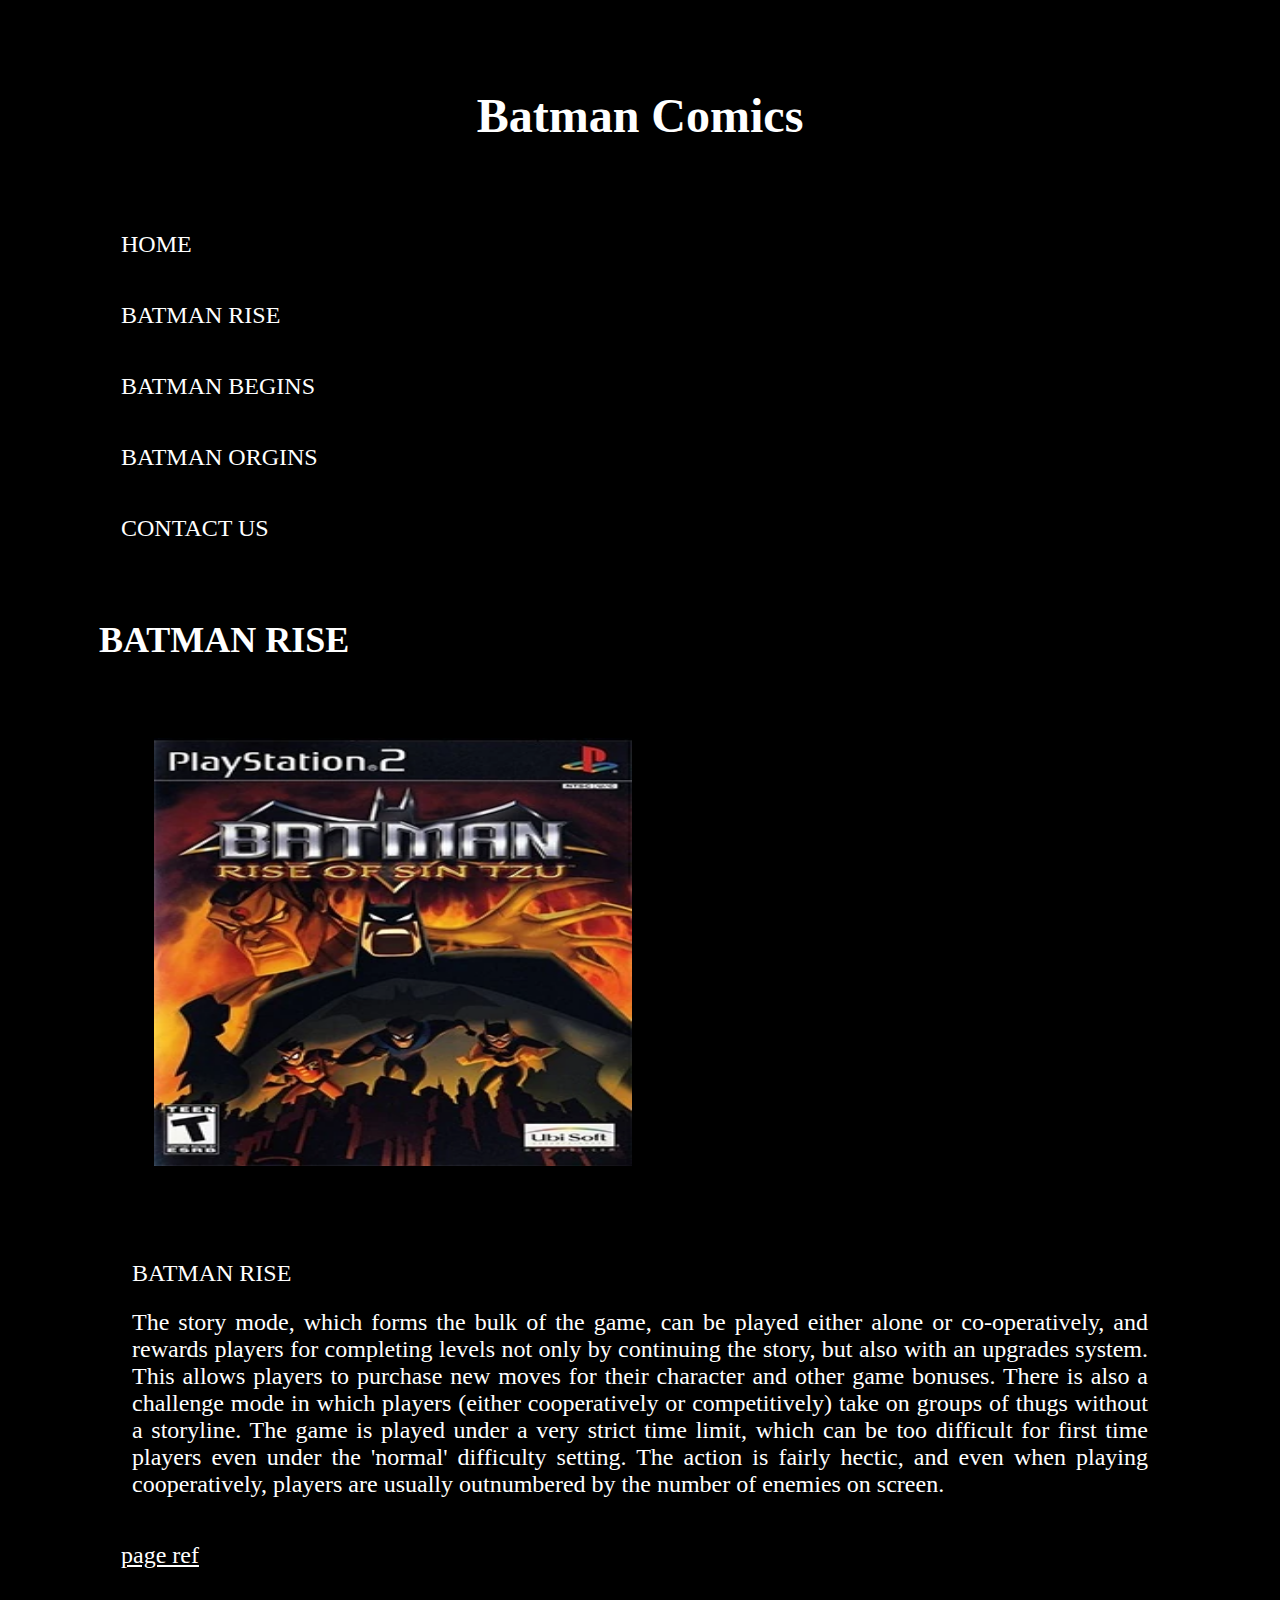
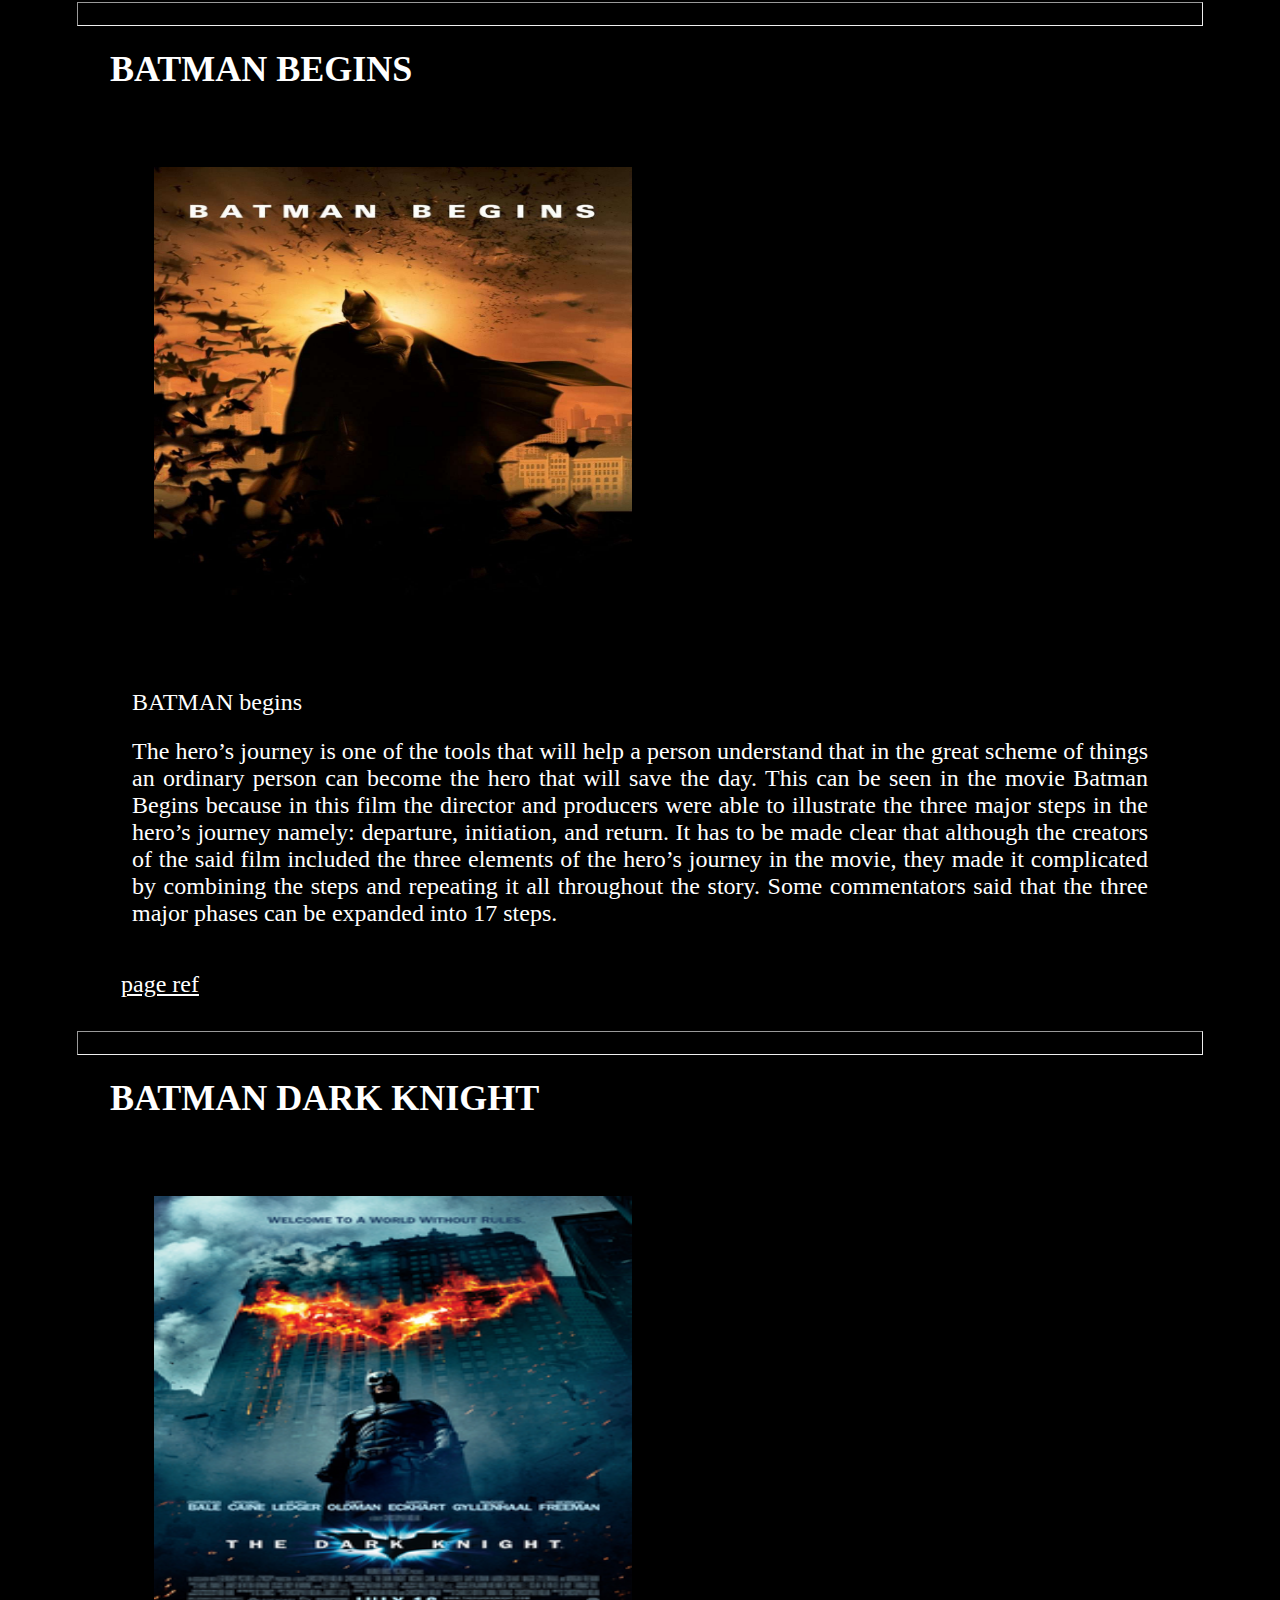
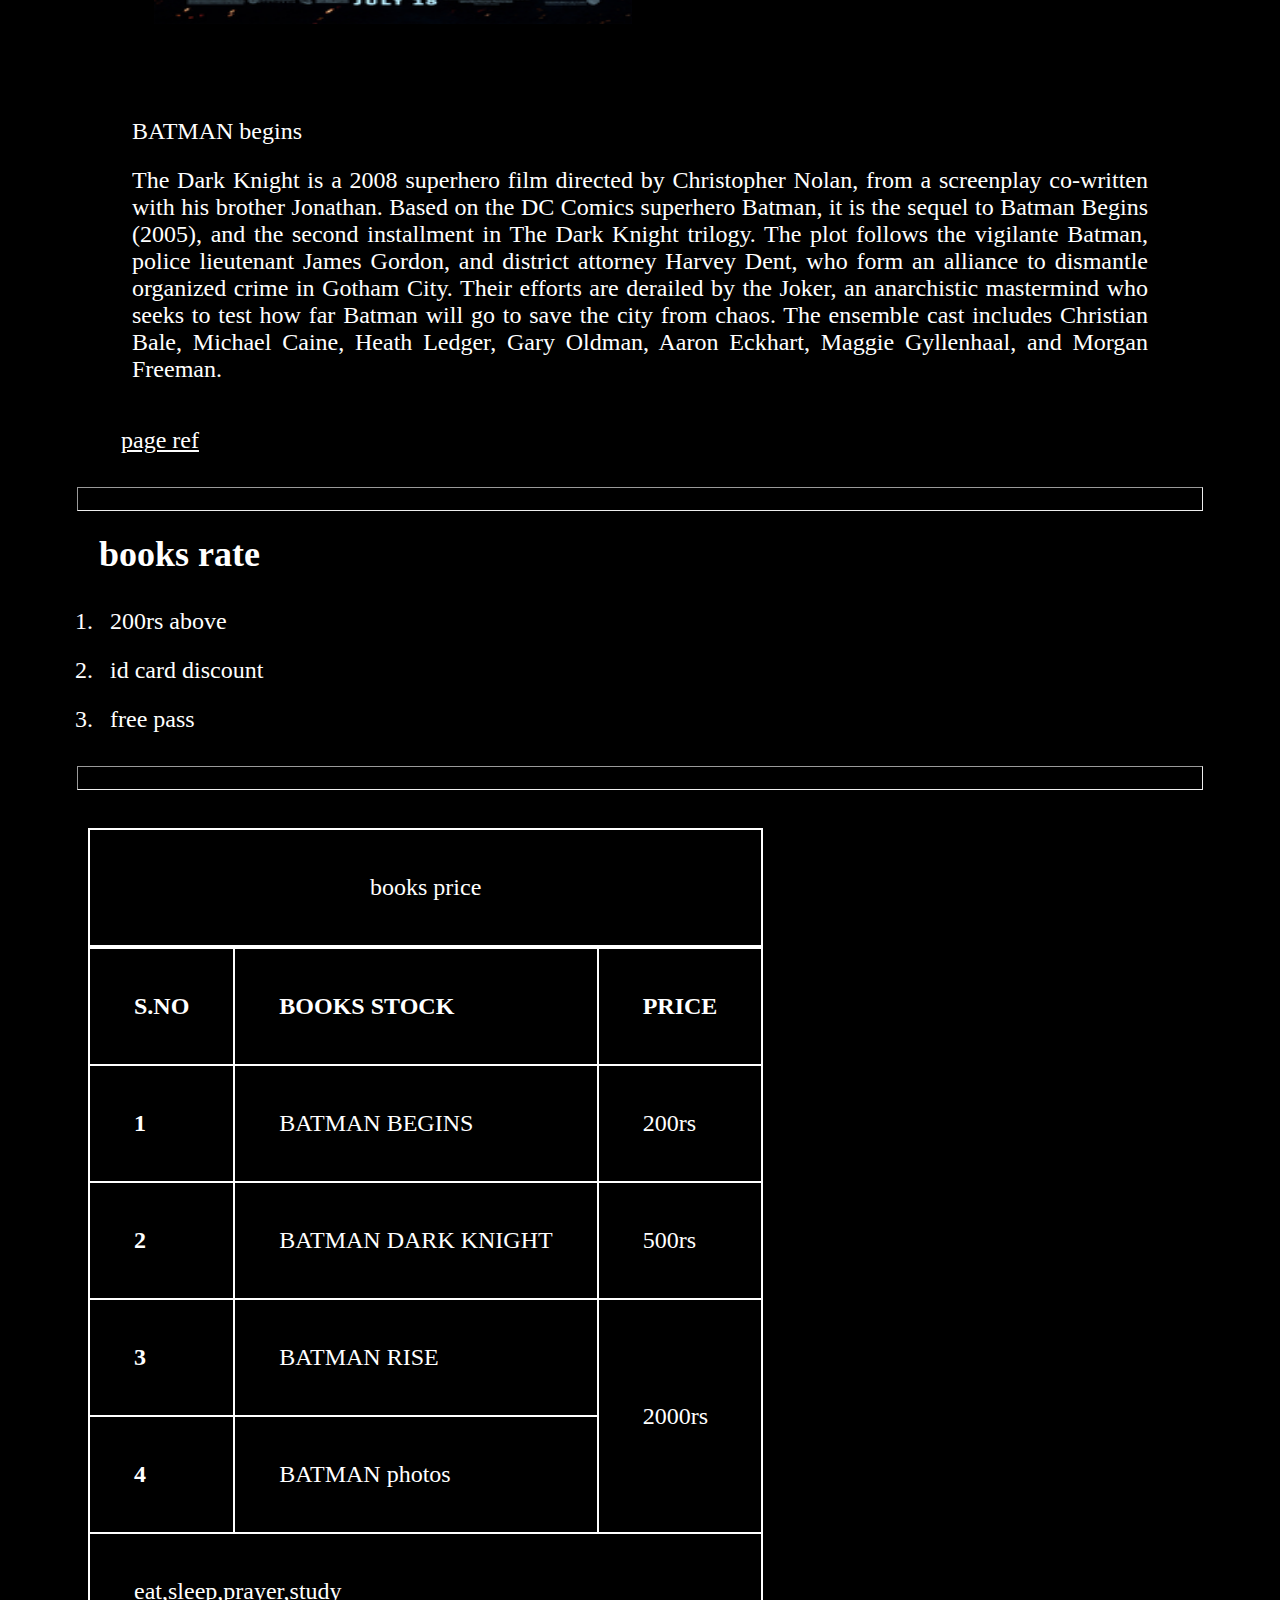
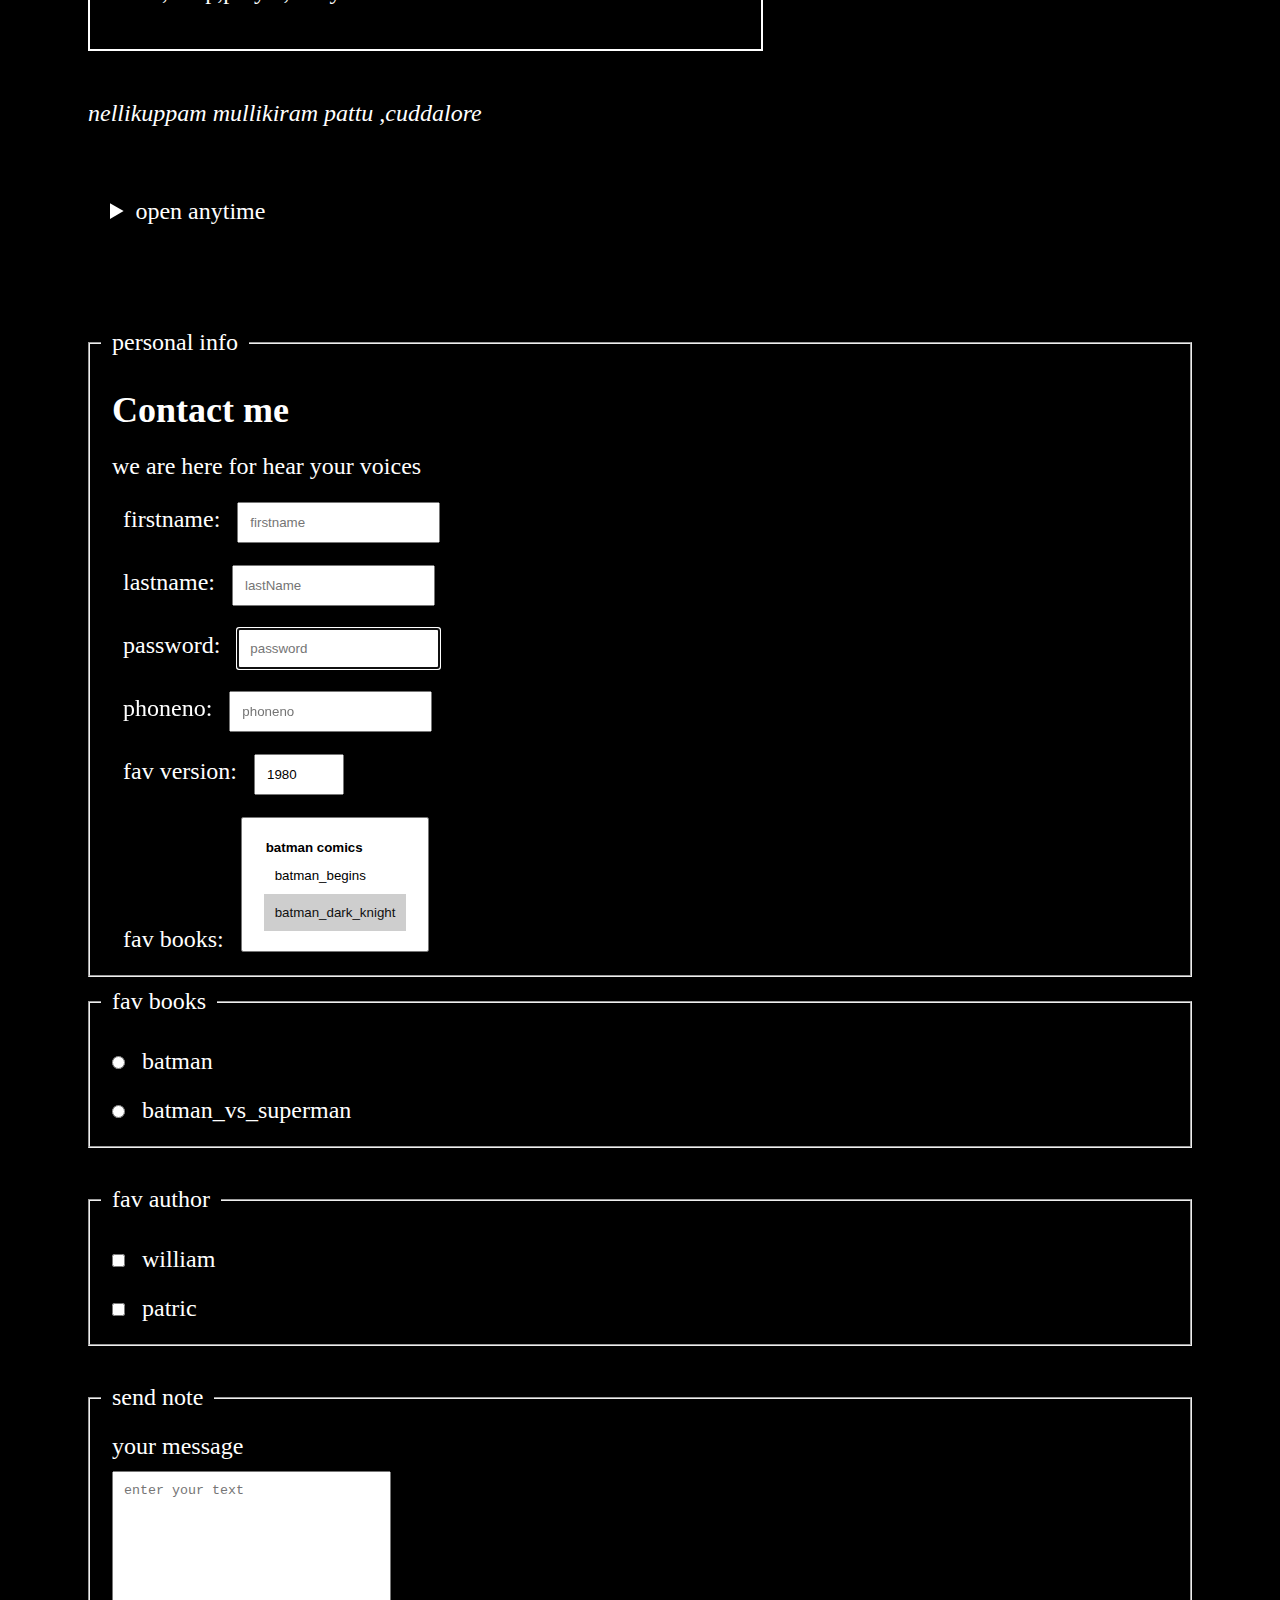
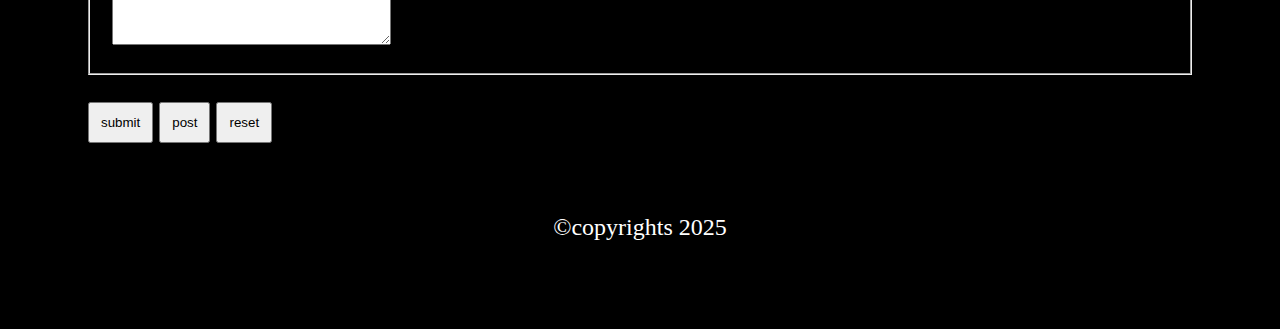
<file: index.html>
<!DOCTYPE html>
<html lang="en">
    <head>
        <meta charset="utf-8">
        <meta name="author" content="ismail">
        <meta name="description" content="my poprtfolio">
        <link rel="icon" href="bm.png" type="image/icon type">
        <link rel="stylesheet" href="/css/index.css" type="text/css">
        <title>my website</title>
        
    </head>
    <body>
        <header>
            <h1>Batman Comics</h1>
            
            <nav>
                <ul>
                    
                    <li><a href="#">HOME</a></li>
                    <li><a href="#batman_rise">BATMAN RISE</a></li>
                    <li><a href="#batman_begins">BATMAN BEGINS</a></li>
                    <li><a href="#batman_dark_knight">BATMAN ORGINS</a></li>
                    <li><a href="#contact">CONTACT US</a></li>
                    
                </ul>
            </nav>
            
        </header>
            <main>
                <section id="batman_rise">
                    <h2>BATMAN RISE</h2>
                    <figure>
                        <img src="rise.webp" alt="batman rise" height="450px" width="500px" title="rise" loading="lazy">
                        <figcaption><dl>
                            <dt>BATMAN RISE</dt>
                            <p>The story mode, which forms the bulk of the game, can be played either alone or co-operatively, and rewards players for completing levels not only by continuing the story, but also with an upgrades system. This allows players to purchase new moves for their character and other game bonuses. There is also a challenge mode in which players (either cooperatively or competitively) take on groups of thugs without a storyline.
    
                             The game is played under a very strict time limit, which can be too difficult for first time players even under the 'normal' difficulty setting. The action is fairly hectic, and even when playing cooperatively, players are usually outnumbered by the number of enemies on screen.</p>
                        </dl></figcaption>
                        
                    <p><a href="https://batman.fandom.com/wiki/Batman:_Rise_of_Sin_Tzu">page ref</a></p>
                    
                    </figure>
                    

                </section>
                <hr>
                <section id="batman_begins" class=".batman">
                    <h2><abbr  style=" text-decoration: none;" title="PATRIC WIILIAMS">BATMAN BEGINS</abbr></h2>
                    <figure>
                        <img src="/begins.jpg"  alt="batman begins" height="450px" width="500px" title="rise" loading="lazy">
                        <figcaption><dl>
                            <dt>BATMAN begins</dt>
                            <p>The hero’s journey is one of the tools that will help a person understand that in the great scheme of things an ordinary person can become the hero that will save the day. This can be seen in the movie Batman Begins because in this film the director and producers were able to illustrate the three major steps in the hero’s journey namely: departure, initiation, and return.

                                It has to be made clear that although the creators of the said film included the three elements of the hero’s journey in the movie, they made it complicated by combining the steps and repeating it all throughout the story. Some commentators said that the three major phases can be expanded into 17 steps.</p>
                        </dl></figcaption>
                        
                    <p><a href="https://ivypanda.com/essays/batman-begins/">page ref</a></p>
                    
                    </figure>
                </section>
                <hr>
                <section id="batman_dark_knight">
                    <h2><abb title="PATRIC WIILIAMS">BATMAN DARK KNIGHT</abb></h2>
                    <figure>
                        <img src="/The_Dark_Knight_(2008_film).jpg" alt="batman begins" height="450px" width="500px" title="rise" loading="lazy">
                        <figcaption><dl>
                            <dt>BATMAN begins</dt>
                            <p>The Dark Knight is a 2008 superhero film directed by Christopher Nolan, from a screenplay co-written with his brother Jonathan. Based on the DC Comics superhero Batman, it is the sequel to Batman Begins (2005), and the second installment in The Dark Knight trilogy. The plot follows the vigilante Batman, police lieutenant James Gordon, and district attorney Harvey Dent, who form an alliance to dismantle organized crime in Gotham City. Their efforts are derailed by the Joker, an anarchistic mastermind who seeks to test how far Batman will go to save the city from chaos. The ensemble cast includes Christian Bale, Michael Caine, Heath Ledger, Gary Oldman, Aaron Eckhart, Maggie Gyllenhaal, and Morgan Freeman.</p>
                        </dl></figcaption>
                        
                    <p><a href="https://en.wikipedia.org/wiki/The_Dark_Knight">page ref</a></p>
                    
                    </figure>
                </section>
                <hr>
                <section id="rate">
                    <h2>books rate</h2>
                    <ol>
                        <li>200rs above</li>
                        <li>id card discount</li>
                        <li>free pass</li>
                    </ol>
                </section>
                <hr><br>
                <section>
                    <table>
                        <caption>books price</caption>
                        <thead>
                            <tr>
                                <th scope="col">S.NO</th>
                                <th scope="col">BOOKS STOCK</th>
                                <th scope="col">PRICE</th>
                            </tr>
                        </thead>
                        <tbody>
                            
                            <tr>
                            <th scope="col">1</th>
                            <td>BATMAN BEGINS</td>
                            <td>200rs</td>
                        </tr>
                        
                        <tr>
                            <th scope="col">2</th>
                            <td>BATMAN DARK KNIGHT</td>
                            <td>500rs</td>
                        </tr>
                        <tr>
                            <th scope="col">3</th>
                            <td >BATMAN RISE</td>
                            <td rowspan="2">2000rs</td>
                        </tr>
                        <tr>
                            <th scope="col">4</th>
                            <td >BATMAN photos</td>
                           
                        </tr>
                    </tbody>
                    <tfoot>
                        <tr>
                            <td colspan="3">eat,sleep,prayer,study</td>
                        </tr>
                    </tfoot>
                        
                    </table>
                </section>
                <br>
                <address>nellikuppam mullikiram pattu ,cuddalore</address>
                <br>
                <aside>
                    <details>
                        <summary>open anytime</summary>
                        <p><time datetime="9:00 am">9 am</time>-<time datetime="4:00 pm">4: pm</time></p>
                    </details>
                    
                </aside>
            </main>
            <br>
            
            <article id="contact">
                    <form action="https://httpbin.org/post" method="post">
                        <fieldset>
                            <legend>personal info</legend>
                        <h2>Contact me</h2>
                        <p>
                            we are here for hear your voices 
                        </p>
                        <p>
                        <label for="firstName">firstname:</label>
                        <input type="text" name="firstName" id="firstName" placeholder="firstname" autocomplete="on" required>
                    </p>
                    <p>
                        <label for="lastName">lastname:</label>
                        <input type="text" name="lastName" id="lastName" placeholder="lastName" autocomplete="on" required>
                    </p>
                    <p>
                        <label for="password">password:</label>
                        <input type="password" name="password" id="password" placeholder="password" required autofocus>
                    </p>
                    <p>
                        <label for="phoneno">phoneno:</label>
                        <input type="tel" name="phoneno" id="phoneno" placeholder="phoneno"  required pattern="[0-9]{3}[0-9]{3}[0-9]{4}">
                    </p>
                    <p>
                        <label for="fav dic">fav version:</label>
                        <input type="number" name="fav dic" id="fav dic" placeholder="fav dic"  required autofocus min="1980" max="2025" value="1980" step="10">
                    </p>
                    <p>
                        <label for="fav books">fav books:</label>
                        <select name="fav books" id="fav books" multiple size="3">
                            <optgroup label="batman comics">
                            <option value="batman begins">batman_begins</option>
                            <option value="batman The_Dark_Knight" selected>batman_dark_knight</option>
                        </optgroup>
                        <optgroup label="batman movie">
                            <option value="batman orgins">batman_orgins</option>
                        </optgroup>
                        </select>
                    </p>
                      <!--  <p>
                        <label for="content">booklist</label>
                        <input type="text" name="booklist" id="booklist" list="list-content">
                        <datalist id="list-content">
                        <option value="html"></option>
                        <option value="node" selected></option>
                        <option value="css"></option>
                        <option value="js"></option>
                       </p> -->
                    </fieldset>
                    <fieldset>
                        <legend>
                            fav books
                        </legend>
                        <p>
                        <input type="radio" name="favbooks" id="batman" value="batman">
                        <label for="batman">batman</label>
                        </p>
                        <p>
                            <input type="radio" name="favbooks" id="batman_vs_superman" value="batman_vs_superman">
                        <label for="batman_vs_superman">batman_vs_superman</label>
                        </p>

                    </fieldset>
                    <br>
                    <fieldset>
                        <legend>
                            fav author
                        </legend>
                        <p>
                        <input type="checkbox" name="favauthor" id="william" value="william">
                        <label for="william">william</label>
                        </p>
                        <p>
                            <input type="checkbox" name="favauthor" id="pattric" value="patric">
                        <label for="patric">patric</label>
                        </p>

                    </fieldset>
                    <br>
                    
                    <fieldset>
                        <legend>
                            send note
                        </legend>
                        <label for="message"> your message</label>
                        <p>
                            <textarea name="message" id="message" rows="10" cols="30" placeholder="enter your text"></textarea>
                        </p>
                    </fieldset>
                    <br>
                    <button type="submit">submit</button>
                    <button type="submit" formaction="https://httpbin.org/post" formmethod="post"> post </button>
                    <button type="reset"> reset</button>
                    </form>
            </article>
            <br>
           
            <footer style="text-align: center;">
                
                <p>&copy;copyrights 2025</p>
            </footer>
        
        

    </body>
</html>
</file>
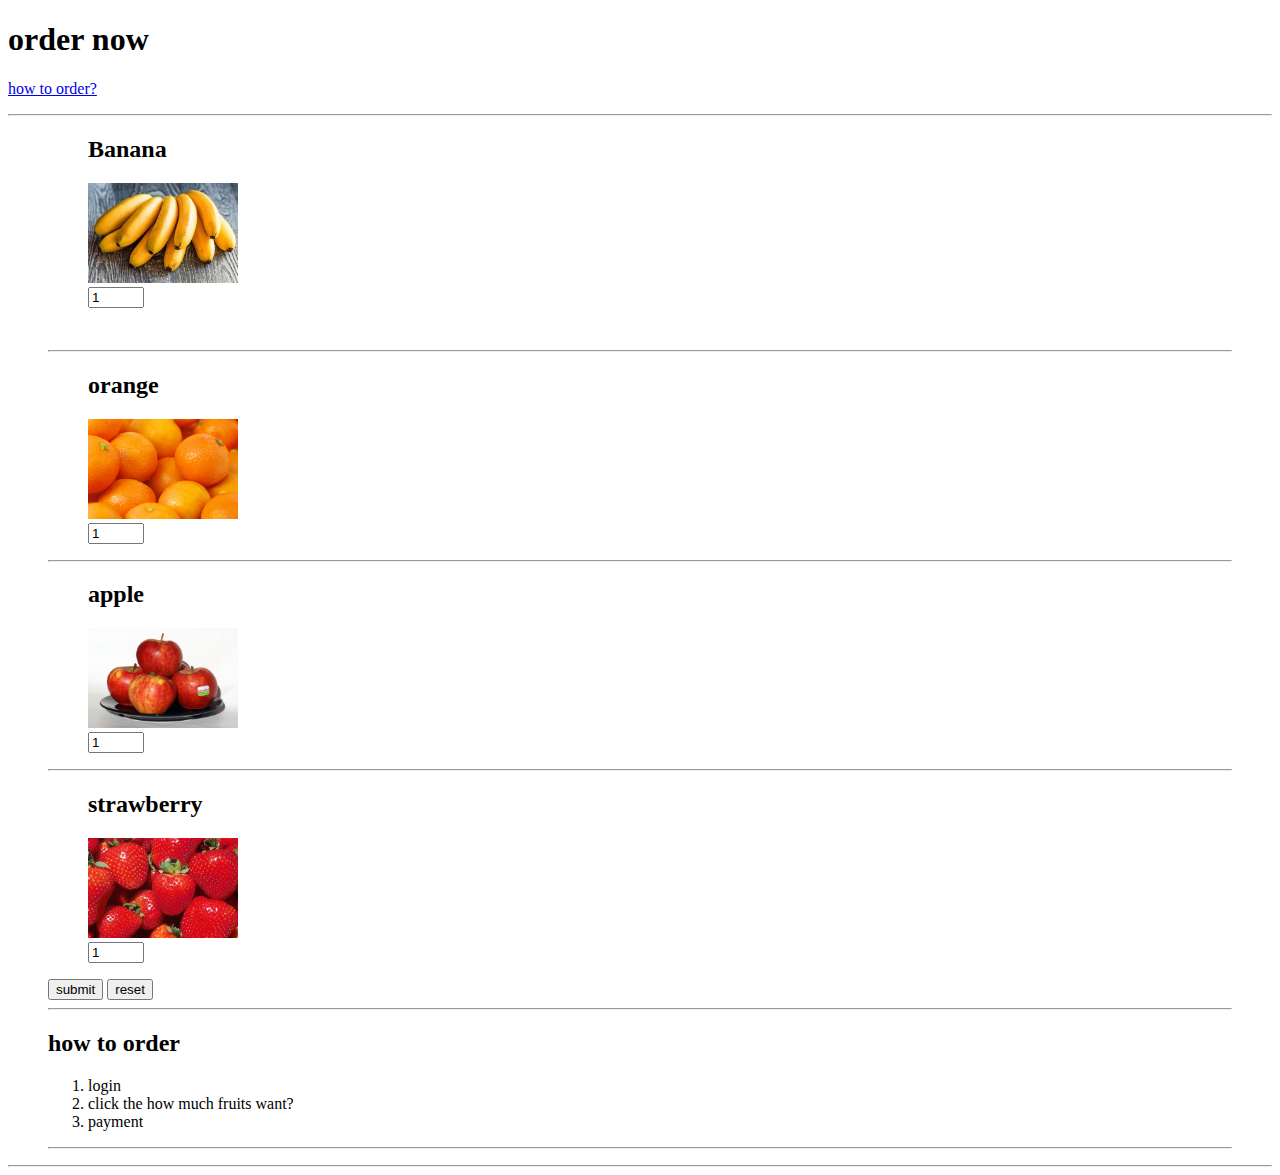
<file: alwaysavai.html>
<!DOCTYPE html>
<html lang="en">
<head>
    <meta charset="UTF-8">
    <meta name="viewport" content="width=device-width, initial-scale=1.0">
    <title>Document</title>
</head>
<body>
    <header>
        <h1>order now </h1>
        <p><a href="#order">how to order?</a></p>
    </header>
    <main>
        <hr>
        <figure>
            <figure>
                <h2> Banana</h2>
                <img src="/image/banana.jpg" alt="banana" width="150px" height="100px" loading="lazy">
                <figcaption>
                <input type="number" id="bananaorder" name="banana" min="1" max="10" value="1">
            </figcaption>
        </figure>
        <br>
        <hr>
        <figure>
            <h2>orange</h2>
            <img src="/image/orange.jpg" alt="banana" width="150px" height="100px" loading="lazy">
            <figcaption>
            <input type="number" id="bananaorder" name="banana" min="1" max="10" value="1">
        </figcaption>
    </figure>
    <hr>

    <figure>
        <h2>apple</h2>
        <img src="/image/apple.jpg" alt="banana" width="150px" height="100px" loading="lazy">
        <figcaption>
           <input type="number" id="bananaorder" name="banana" min="1" max="10" value="1">
        </figcaption>
    </figure>
    <hr>
    <figure>
        <h2>strawberry</h2>
        <img src="/image/straw.jpg" alt="banana" width="150px" height="100px" loading="lazy">
        <figcaption>
            <input type="number" id="bananaorder" name="banana" min="1" max="10" value="1">
        </figcaption>
    </figure>
    <button type="submit">submit</button>
    <button type="reset">reset</button>
    <hr>
    <section id="order">
        <h2>how to order</h2>
        <ol>
            <li>login</li>
            <li>click the how much fruits want?</li>
            <li>payment</li>
        </ol>
    </section>
    <hr>
    </main>
    <hr>
    
</body>
</html>
</file>
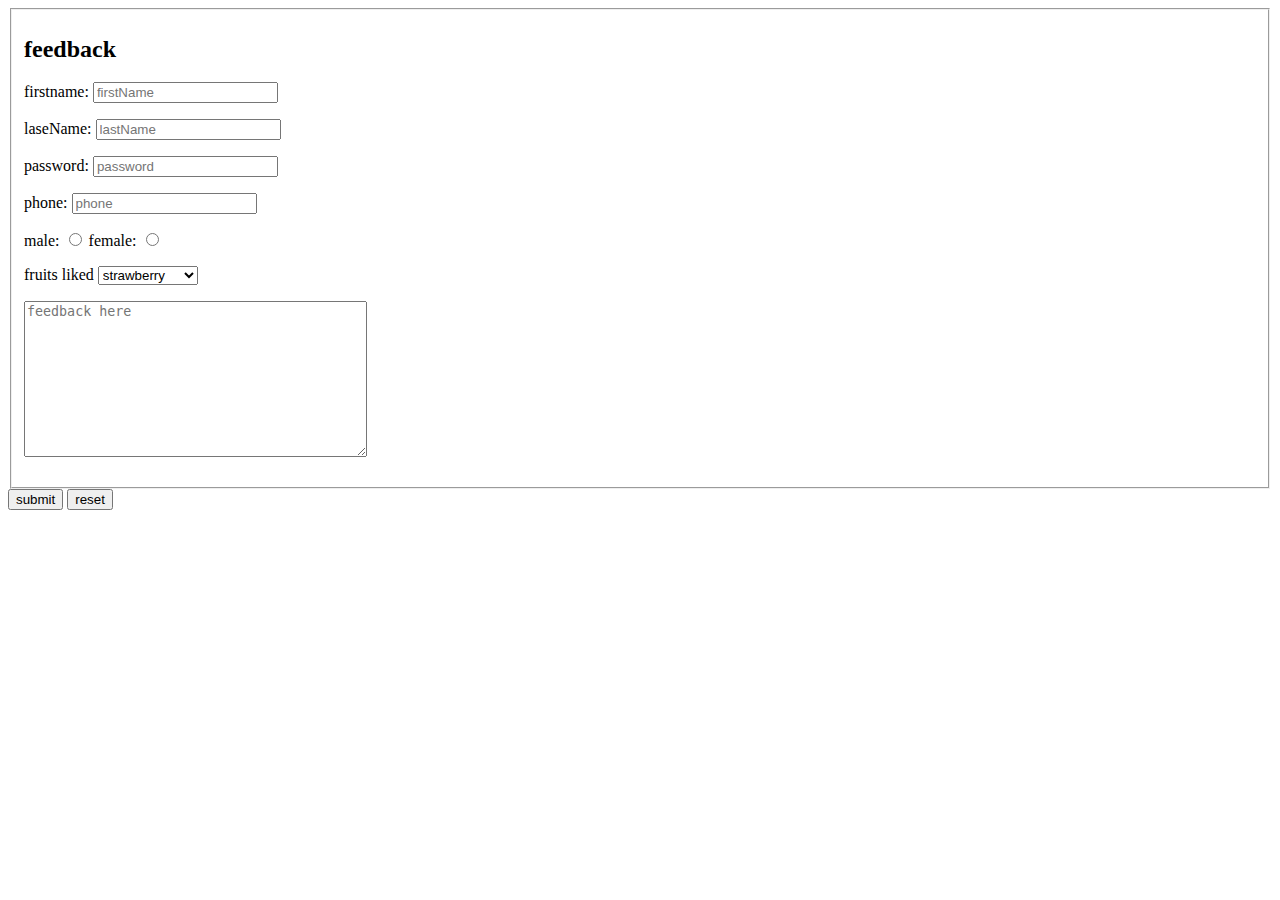
<file: contact.html>
<!DOCTYPE html>
<html lang="en">
<head>
    <meta charset="UTF-8">
    <meta name="viewport" content="width=device-width, initial-scale=1.0">
    <title>Document</title>
</head>
<body>
    <main>
        <form action="https://httpbin/post">
            <fieldset>
            <h2>feedback</h2>
            <label for="firstName">firstname:</label>
            <input type="text" name="firstName" id="firstName" required placeholder="firstName">
            <p>
            <label for="lastName">laseName:</label>
            <input type="text" name="lastName" id="lastName" required placeholder="lastName">
        </p>
        <p>
            <label for="password">password:</label>
            <input type="password" name="password" id="password" required placeholder="password">
        </p>
        <p>
            <label for="phone">phone:</label>
            <input type="tel" name="phone" id="phone" required placeholder="phone" pattern="[0-9]{3}[0-9]{3}[0-9]{4}">
        </p>
        <p>
            <label for="male">male:</label>
            <input type="radio" name="gender" id="male" value="male">
            <label for="female">female:</label>
            <input type="radio" name="gender" id="female" value="female">
        </p>
        <p>
            <label for="items">fruits liked</label>
            <select name="fruitsitem" id="fruits">
                <optgroup label="fruits">
                <option value="apple">apple</option>
                <option value="orange">orange</option>
                <option value="banana">banana</option>
                <option value="strawberry" selected>strawberry</option>
            </optgroup>
            <optgroup label="vegens">
                <option value="carrot">carrot</option>
                <option value="beetroot">beetroot</option>
                
            </optgroup>
            </select>

        </p>
        <p>
            <textarea name="feedback" id="feedback" required rows="10" cols="40" placeholder="feedback here"></textarea>
        </p>
        

        </fieldset>


        </form>
        <button type="submit">submit</button>
        <button type="reset">reset</button>
    </main>
</body>
</html>
</file>
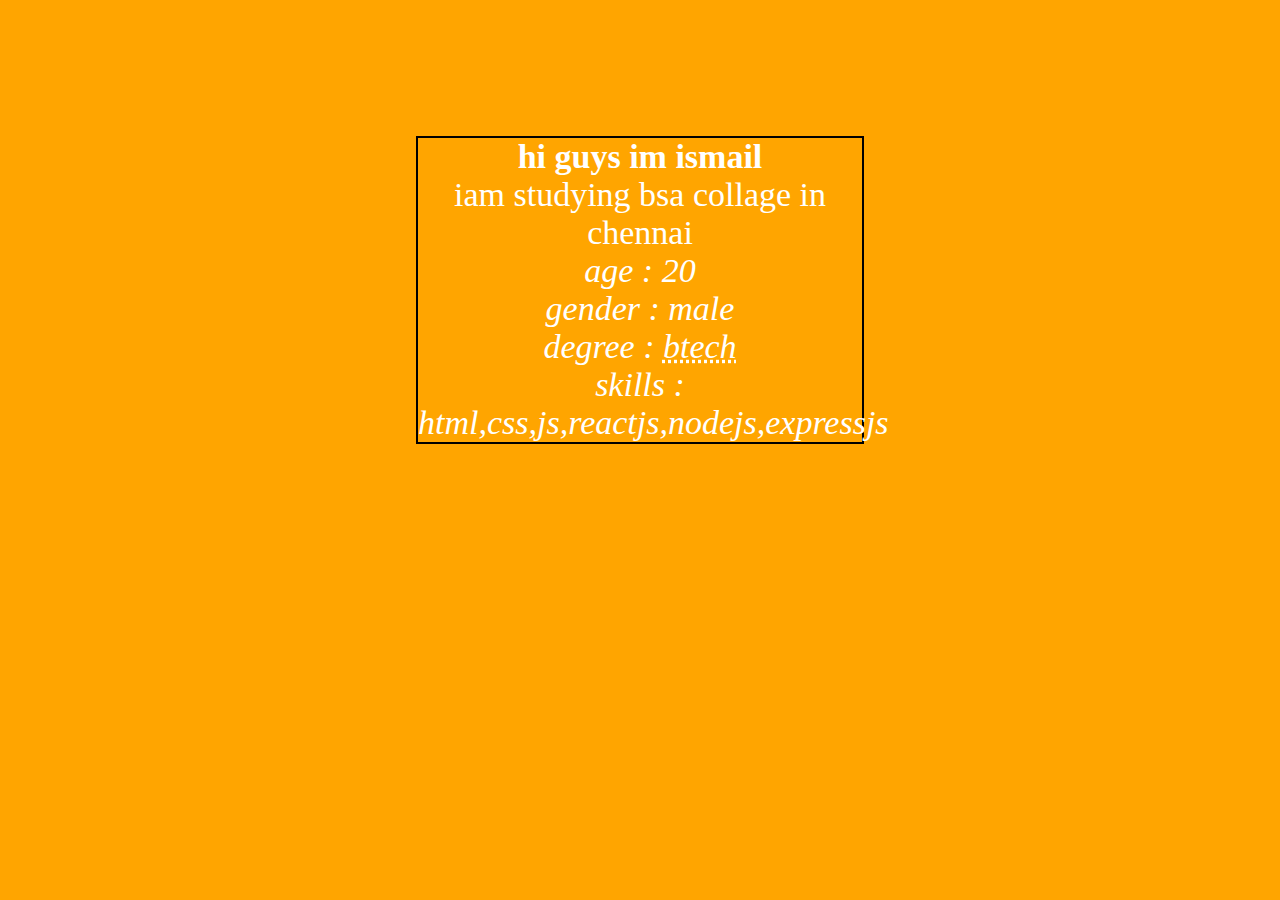
<file: test.html>
<!DOCTYPE html>
<html lang="en">
<head>
    <meta charset="UTF-8">
    <meta name="viewport" content="width=device-width, initial-scale=1.0">
    <title>test</title>
    <link rel="stylesheet" href="/css/in.css">
</head>
<body>
    <h1>hi guys im ismail</h1>
    <p>iam studying bsa collage in chennai</p>
    <ul>
        <li>age : 20</li>
        <li>gender : male</li>
        <li>degree : <abbr title="information technology">btech</abbr></li>
        <li>skills : html,css,js,reactjs,nodejs,expressjs</li>
    </ul>
</body>
</html>
</file>
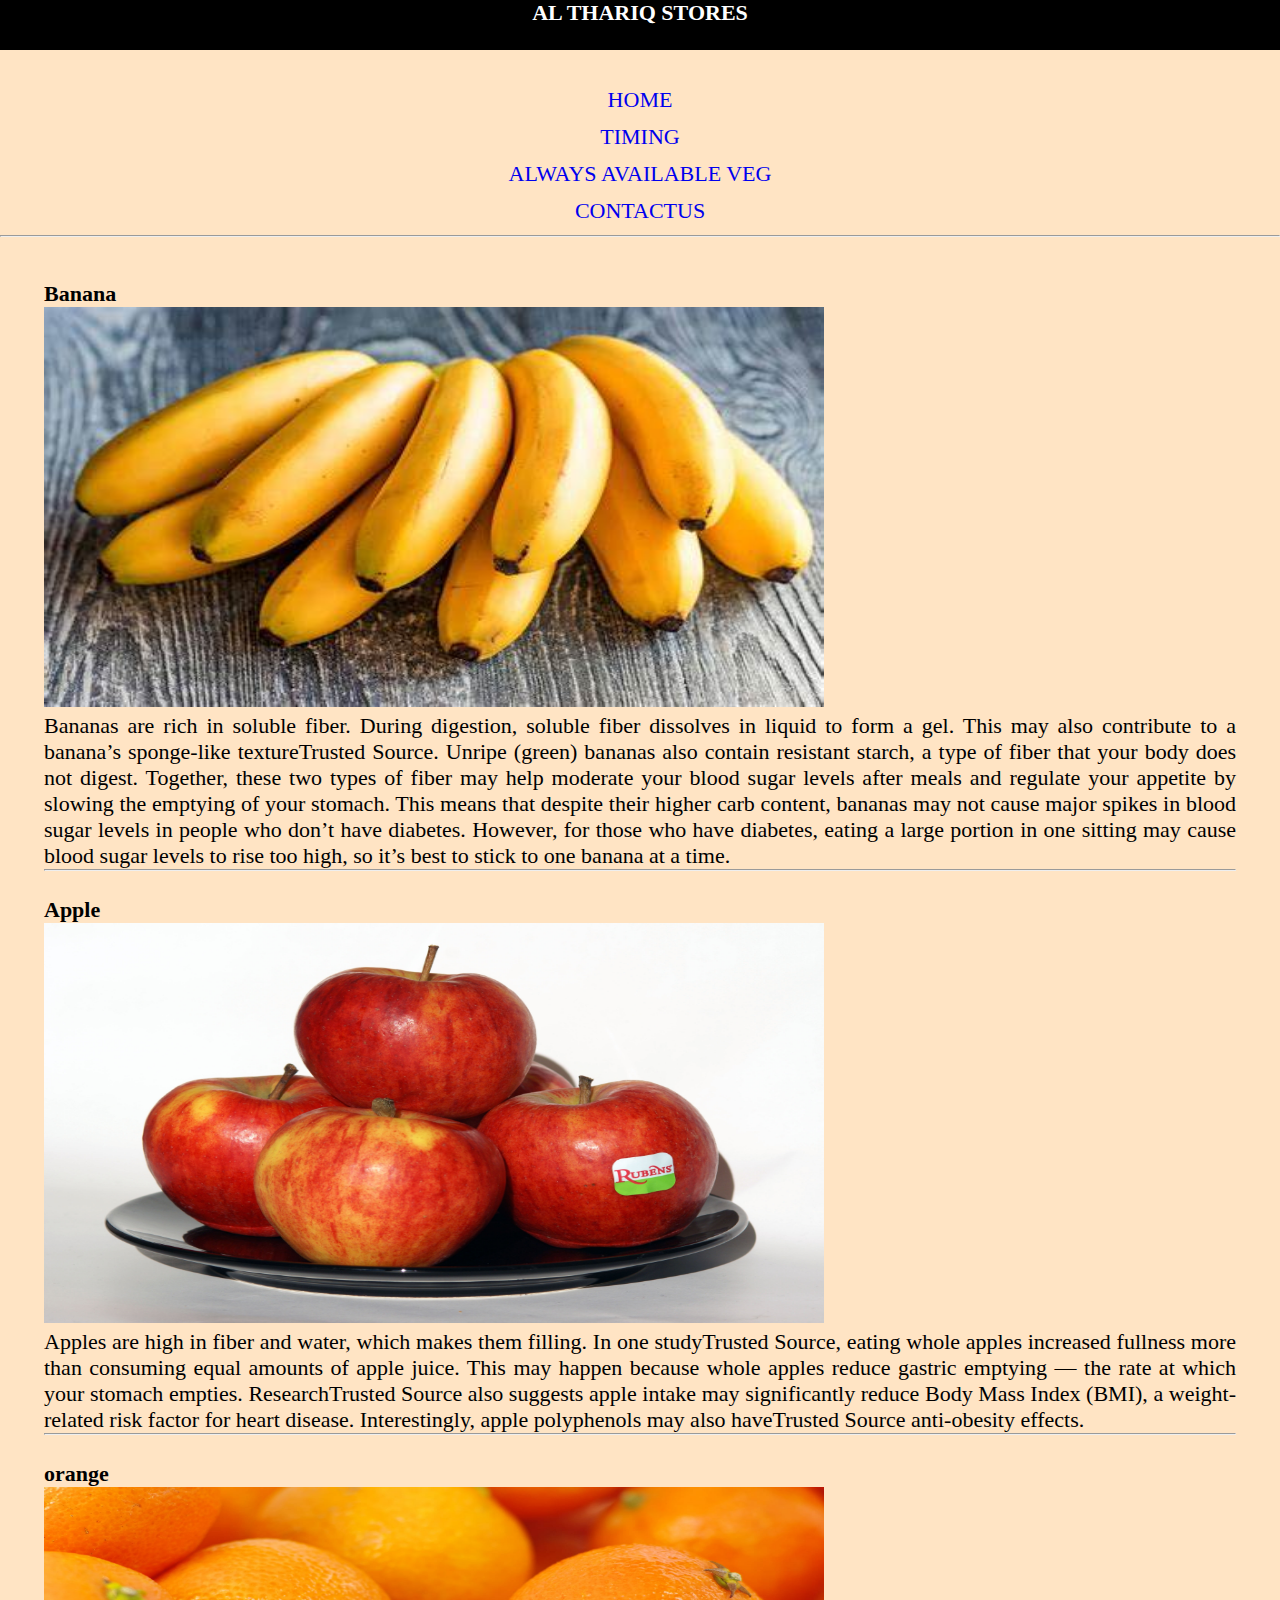
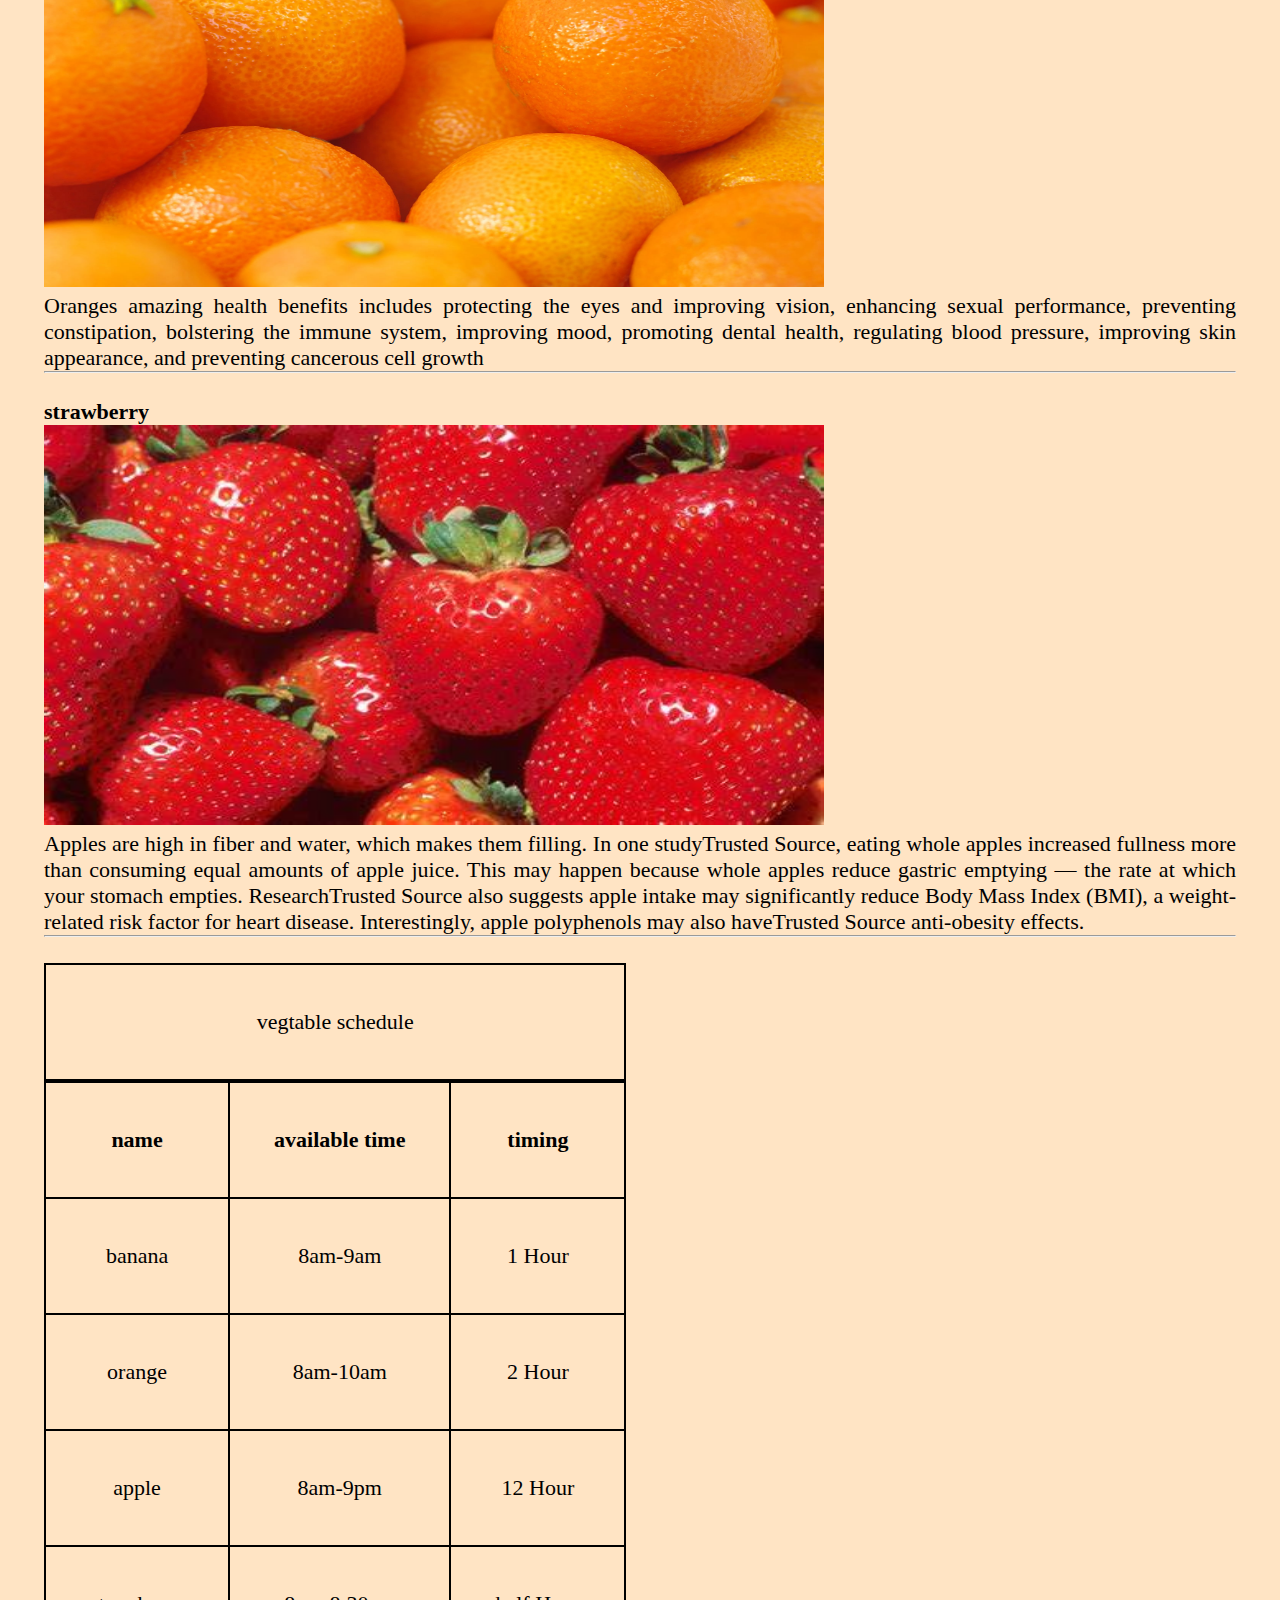
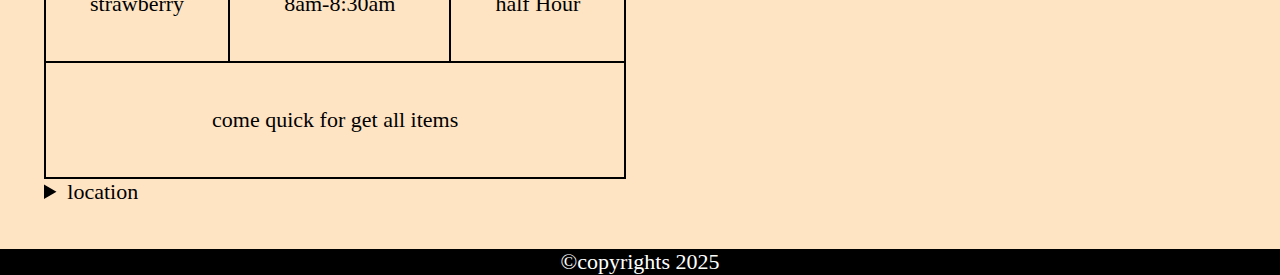
<file: veg.html>
<!DOCTYPE html>
<html>
    <head>
        <meta charset="utf-8">
        <meta name="author" content="zaabi">
        <title>vegetable market</title>
        <link rel="stylesheet" href="/css/veg.css" type="text/css">
    </head>
    <body>
        <header> <h1> AL THARIQ STORES</h1>
            <br>
            
            <nav>
                <ul>
                    <li><a href="#home">HOME</a></li>
                    <li><a href="#time" >TIMING</a></li>
                    <li><a href="alwaysavai.html">ALWAYS AVAILABLE VEG</a></li>
                    <li><a href="contact.html">CONTACTUS</a></li>
                </ul>
            </nav>
        </header>
        
        <hr>
        <main>
            <article id="home">
                <section id="banana">
                    <figure>
                        <h2> Banana</h2>
                        <img src="/image/banana.jpg" alt="banana" width="780px" height="400px" loading="lazy">
                        <figcaption>
                            <p>Bananas are rich in soluble fiber. During digestion, soluble fiber dissolves in liquid to form a gel. This may also contribute to a banana’s sponge-like textureTrusted Source.

                                Unripe (green) bananas also contain resistant starch, a type of fiber that your body does not digest.
                                
                                Together, these two types of fiber may help moderate your blood sugar levels after meals and regulate your appetite by slowing the emptying of your stomach.
                                
                                This means that despite their higher carb content, bananas may not cause major spikes in blood sugar levels in people who don’t have diabetes.
                                
                                However, for those who have diabetes, eating a large portion in one sitting may cause blood sugar levels to rise too high, so it’s best to stick to one banana at a time.</p>
                        </figcaption>


                    </figure>

                </section>
                <hr>
                <br>
                <section id="apple">
                    <figure>
                        <h2>Apple</h2>
                        <img src="/image/apple.jpg" alt="apple" width="780px" height="400px" loading="lazy">
                        <figcaption>
                            <p>Apples are high in fiber and water, which makes them filling.

                                In one studyTrusted Source, eating whole apples increased fullness more than consuming equal amounts of apple juice. This may happen because whole apples reduce gastric emptying — the rate at which your stomach empties.
                                
                                ResearchTrusted Source also suggests apple intake may significantly reduce Body Mass Index (BMI), a weight-related risk factor for heart disease.
                                
                                Interestingly, apple polyphenols may also haveTrusted Source anti-obesity effects.</p>
                        </figcaption>


                    </figure>

                </section>

                <hr>
                <br>
                <section id="orange">
                    <figure>
                        <h2>orange</h2>
                        <img src="/image/orange.jpg" alt="orange" width="780px" height="400px" loading="lazy">
                        <figcaption>
                            <p>Oranges amazing health benefits includes protecting the eyes and improving vision, enhancing sexual performance, preventing constipation, bolstering the immune system, improving mood, promoting dental health, regulating blood pressure, improving skin appearance, and preventing cancerous cell growth</p>
                        </figcaption>


                    </figure>

                </section>
                <hr>
                <br>
                <section id="straw">
                    <figure>
                        <h2>strawberry</h2>
                        <img src="/image/straw.jpg" alt="apple" width="780px" height="400px" loading="lazy" title="straw">
                        <figcaption>
                            <p>Apples are high in fiber and water, which makes them filling.

                                In one studyTrusted Source, eating whole apples increased fullness more than consuming equal amounts of apple juice. This may happen because whole apples reduce gastric emptying — the rate at which your stomach empties.
                                
                                ResearchTrusted Source also suggests apple intake may significantly reduce Body Mass Index (BMI), a weight-related risk factor for heart disease.
                                
                                Interestingly, apple polyphenols may also haveTrusted Source anti-obesity effects.</p>
                        </figcaption>


                    </figure>

                </section>
            </article>
            <hr>
            <br>
            <article id="time" style="text-align: center; ">
                <table>
                    <caption>vegtable schedule</caption>
                    <tr>

                        <th>name</th>
                        <th>available time</th>
                        <th>timing</th>
                    </tr>
                    <tr>
                        <td>banana</td>
                        <td><time datetime="8:00">8am</time>-<time datetime="9:00">9am</time></td>
                        <td>1 Hour</td>
                    </tr>
                    <tr>
                        <td>orange</td>
                        <td><time datetime="8:00">8am</time>-<time datetime="10:00">10am</time></td>
                        <td>2 Hour</td>
                    </tr>
                    <tr>
                        <td>apple</td>
                        <td><time datetime="8:00">8am</time>-<time datetime="9:00">9pm</time></td>
                        <td>12 Hour</td>
                    </tr>
                    <tr>
                        <td>strawberry</td>
                        <td><time datetime="8:00">8am</time>-<time datetime="8:30">8:30am</time></td>
                        <td>half Hour</td>
                    </tr>
                    <tr>
                        <td colspan="3">come quick for get all items</td>
                    </tr>
                </table>
            </article>
            <aside>
                <details>
                    <summary>location</summary>
                    <p>57/mullikiram pattu nellikuppam</p>
                </details>
            </aside>
        </main>
        <footer style="background-color: black; color: white; text-align: center;">
            
            <p>&copy;copyrights 2025</p>

        </footer>

    </body>
</html>
</file>
<file: css/index.css>
*{
    padding: 0;
    margin: 0;
    box-sizing: border-box;
    gap: 1rem;
    padding: 0.5rem;
    scroll-behavior: smooth;
}
html{
    font-size: 22px;
}
body{
    background-color:rgb(0, 0, 0);
    color: white;
    margin: 2rem;
    font-size: 24px;
    text-align: justify;

    

}

h1{
    text-align: center;
}

main #batman_rise:hover{
    background-image: url('/batman\ rise\ img.jpg');
    background-repeat: no-repeat;
    background-size: cover;
    opacity: 50%;
    transition: all 1.5s;
}

main #batman_dark_knight:hover{
    background-image: url('/darknight\ rise.jpg');
    background-repeat: no-repeat;
    background-size: cover;
    opacity: 50%;
    transition: all 1.5s;
}


main #batman_begins:hover{
    background-image: url('/beginsss.jpg');
    background-repeat: no-repeat;
    background-size: cover;
    opacity: 50%;
    transition: all 1.5s;
}
header{
   
    
    list-style-type: none;
    display: flex;
    flex-flow: column wrap;
    

}
nav li{
    text-align: right;
    display: inline-block;

    margin-right: 20rem;
    margin-top: 1rem;
    
}

nav a{
    text-decoration: none;
    
}

figure img{
    margin: 2rem;

}

:any-link{
    color: white;
}

table,tr,th,td,caption{
    border: 2px solid white;
    padding: 2rem;
    border-collapse: collapse;
}
</file>
<file: css/in.css>
*{
    margin: 0;
    padding: 0;
    box-sizing: border-box;
    font-size: 34px;
}

body{
    border: 2px solid black;
    margin: auto ;
    margin-top:4rem;
    width: 35%;
    gap: 4rem;
    text-align: center;
    background-color: orange;
    color: white;
}

ul li{
    list-style-type: none;
    font-style: italic;
    
}
</file>
<file: css/veg.css>
*{
    margin: 0;
    padding: 0;
    box-sizing: border-box;
    font-size: 22px;

}

body{
    background-color: bisque;
    
}
main{
    margin: 2rem;
    text-align: justify;
}

header h1{
    background-color: black;
    color: white;
    text-align: center;
    height: 50px;
    padding: auto;
}

header{
    display: flex;
    flex-flow: column nowrap;
}
nav li{
    text-align: center;
    margin: 0.5rem;
    list-style-type: none;
}



nav a{
    text-decoration: none;
}


table,th,tr,td,caption{
    border: 2px solid black;
    padding: 2rem;
    border-collapse: collapse;
}
</file>
